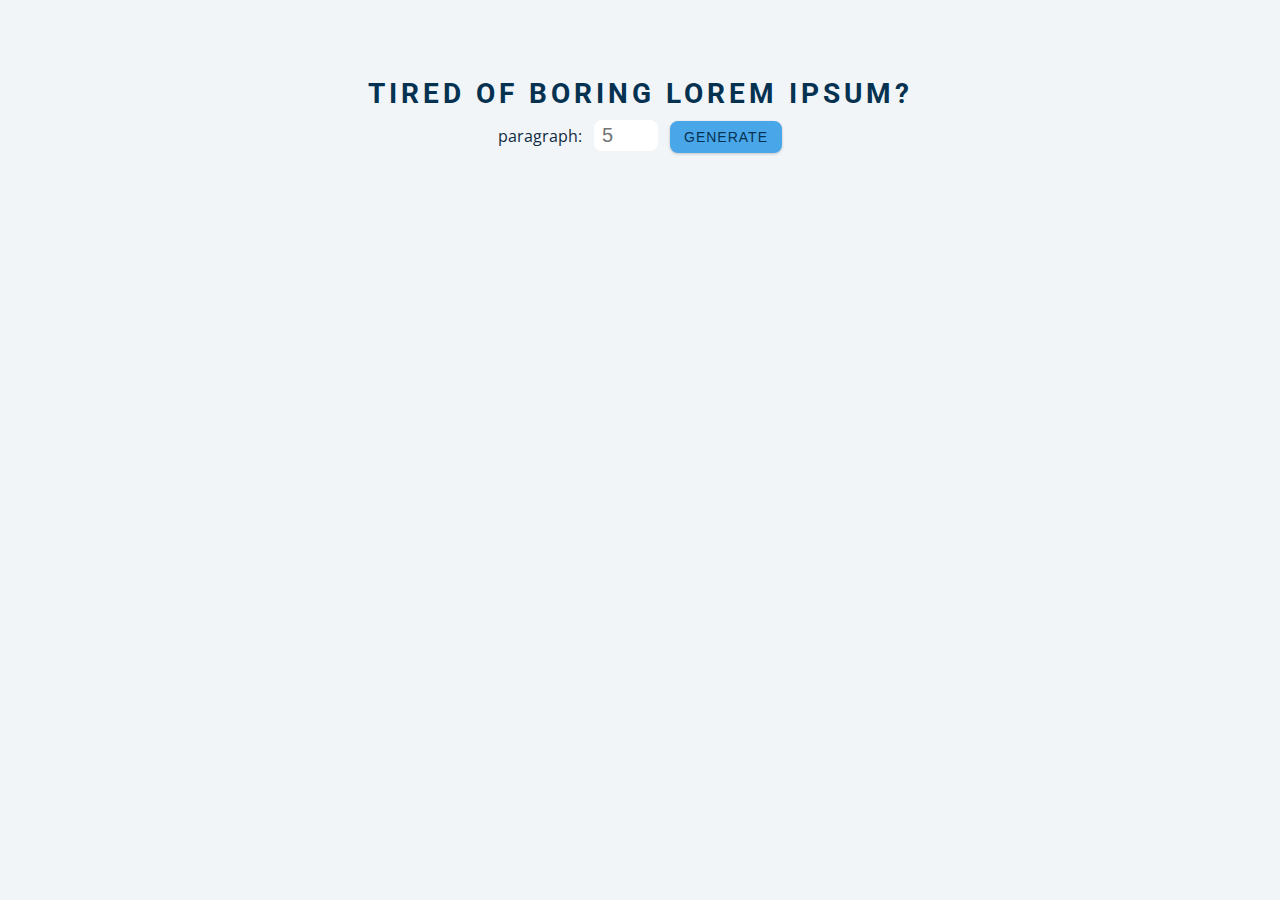
<file: lorem form/index.html>
<!DOCTYPE html>
<html lang="en">
<head>
    <link rel="stylesheet" href="style.css">
    <meta charset="UTF-8">
    <meta http-equiv="X-UA-Compatible" content="IE=edge">
    <meta name="viewport" content="width=device-width, initial-scale=1.0">
    <title>lorem form</title>
</head>
<body>
    
    <section class="section-center">
        <h3>tired of boring lorem ipsum?</h3>
        <form action="" class="lorem-form">
            <label for="amount">paragraph:</label>
            <input type="number" name="amount" id="amount" placeholder="5">
            <button type="submit" class="btn">generate</button>
        </form>
        <article class="lorem-text"></article>
    </section>

    <script src="script.js"></script>
</body>
</html>
</file>
<file: lorem form/style.css>
@import url("https://fonts.googleapis.com/css?family=Open+Sans|Roboto:400,700&display=swap");

/*
=============== 
Variables
===============
*/

:root {
  /* dark shades of primary color*/
  --clr-primary-1: hsl(205, 86%, 17%);
  --clr-primary-2: hsl(205, 77%, 27%);
  --clr-primary-3: hsl(205, 72%, 37%);
  --clr-primary-4: hsl(205, 63%, 48%);
  /* primary/main color */
  --clr-primary-5: #49a6e9;
  /* lighter shades of primary color */
  --clr-primary-6: hsl(205, 89%, 70%);
  --clr-primary-7: hsl(205, 90%, 76%);
  --clr-primary-8: hsl(205, 86%, 81%);
  --clr-primary-9: hsl(205, 90%, 88%);
  --clr-primary-10: hsl(205, 100%, 96%);
  /* darkest grey - used for headings */
  --clr-grey-1: hsl(209, 61%, 16%);
  --clr-grey-2: hsl(211, 39%, 23%);
  --clr-grey-3: hsl(209, 34%, 30%);
  --clr-grey-4: hsl(209, 28%, 39%);
  /* grey used for paragraphs */
  --clr-grey-5: hsl(210, 22%, 49%);
  --clr-grey-6: hsl(209, 23%, 60%);
  --clr-grey-7: hsl(211, 27%, 70%);
  --clr-grey-8: hsl(210, 31%, 80%);
  --clr-grey-9: hsl(212, 33%, 89%);
  --clr-grey-10: hsl(210, 36%, 96%);
  --clr-white: #fff;
  --clr-red-dark: hsl(360, 67%, 44%);
  --clr-red-light: hsl(360, 71%, 66%);
  --clr-green-dark: hsl(125, 67%, 44%);
  --clr-green-light: hsl(125, 71%, 66%);
  --clr-black: #222;
  --ff-primary: "Roboto", sans-serif;
  --ff-secondary: "Open Sans", sans-serif;
  --transition: all 0.3s linear;
  --spacing: 0.25rem;
  --radius: 0.5rem;
  --light-shadow: 0 5px 15px rgba(0, 0, 0, 0.1);
  --dark-shadow: 0 5px 15px rgba(0, 0, 0, 0.2);
  --max-width: 1170px;
  --fixed-width: 620px;
}

*, ::after, ::before {
    margin: 0;
    padding: 0;
    box-sizing: border-box;
}
body {
    font-family: var(--ff-secondary);
    background: var(--clr-grey-10);
    color: var(--clr-grey-1);
    line-height: 1.5;
    font-size: 0.875rem;
}
h1, h2, h3, h4 {
    letter-spacing: var(--spacing);
    text-transform: capitalize;
    line-height: 1.25;
    margin: 0.75rem;
    font-family: var(--ff-primary);
}
h1 {
    font-size: 3rem;
}
h2 {
    font-size: 2rem;
}
h3 {
    font-size: 1.25rem;
}
h4 {
    font-size: 0.875rem;
}
p {
    margin-bottom: 1.25rem;
    color: var(--clr-grey-5);
}
@media screen and (min-width: 800px) {
    h1 {
        font-size: 4rem;
    }
    h2 {
        font-size: 2.5rem;
    }
    h3 {
        font-size: 1.75rem;
    }
    h4 {
        font-size: 1rem;
    }
    body {
        font-size: 1rem;
    }
    h1, h2, h3, h4 {
        line-height: 1;
    }
}

.btn {
    text-transform: uppercase;
    background: var(--clr-primary-5);
    color: var(--clr-primary-1);
    padding: 0.375rem 0.75rem;
    letter-spacing: 1px;
    display: inline-block;
    transition: var(--transition);
    font-size: 0.875rem;
    border: 2px solid var(--clr-primary-5);
    cursor: pointer;
    box-shadow: 0 1px 3px rgba(0, 0, 0, 0.2);
    border-radius: var(--radius);
}
.btn:hover {
    color: var(--clr-primary-5);
    background: var(--clr-primary-8);
    border-color: var(--clr-primary-8);
}
.section {
    padding: 5rem 0;
}
.section-center {
    width: 90vw;
    margin: 0 auto;
    max-width: 40rem;
    margin-top: 5rem;
    text-align: center;
}
@media screen and (min-width: 992px) {
    .section-center {
        width: 96vw;
    }
}

h3 {
    text-transform: uppercase;
    color: var(--clr-primary-1);
}
input {
    padding: 0.25rem 0.5rem;
    width: 4rem;
    border-radius: var(--radius);
    border: none;
    margin: 0 0.5rem;
    font-size: 1.25rem;
}
button {
    background: var(--clr-primary-10);
}
.result {
    margin-bottom: 2rem;
}
</file>
